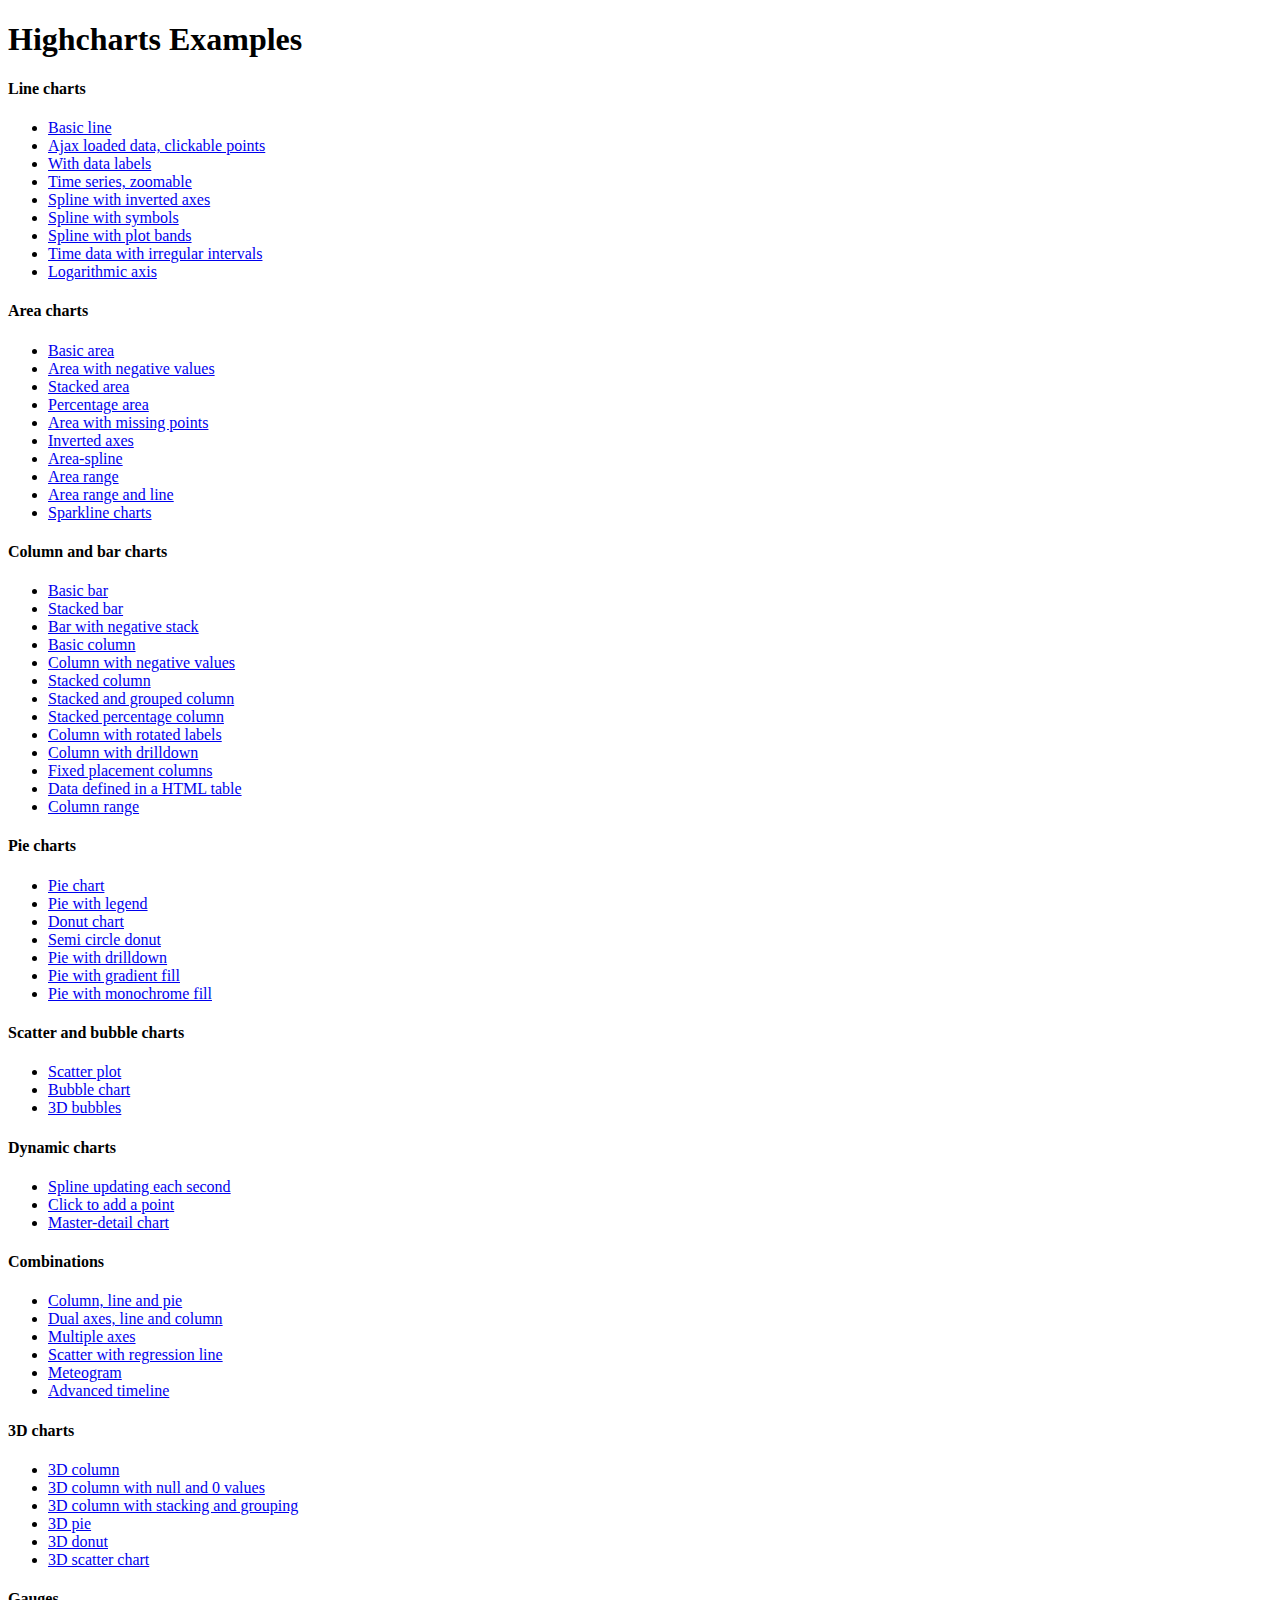
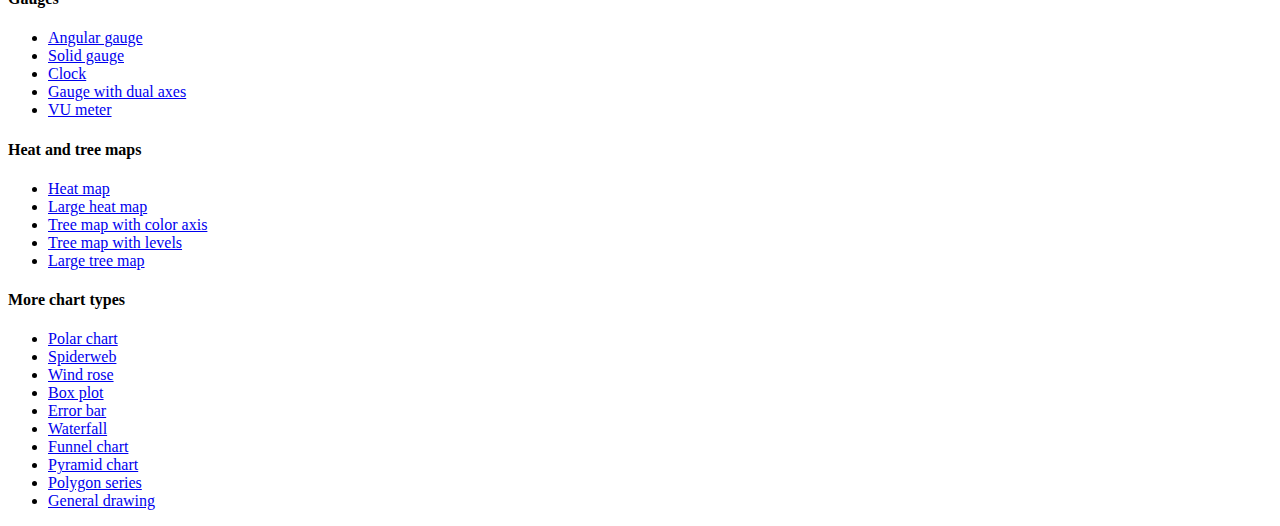
<file: Public/lib/Highcharts/4.1.7/index.htm>
<!DOCTYPE HTML PUBLIC "-//W3C//DTD HTML 4.01//EN" "http://www.w3.org/TR/html4/strict.dtd">
<html>
	<head>
		<meta http-equiv="Content-Type" content="text/html; charset=utf-8" />
		<title>Highcharts Examples</title>
	</head>
	<body>
		<h1>Highcharts Examples</h1>
		<h4>Line charts</h4>
		<ul>
			<li><a href="examples/line-basic/index.htm">Basic line</a></li>
			<li><a href="examples/line-ajax/index.htm">Ajax loaded data, clickable points</a></li>
			<li><a href="examples/line-labels/index.htm">With data labels</a></li>
			<li><a href="examples/line-time-series/index.htm">Time series, zoomable</a></li>
			<li><a href="examples/spline-inverted/index.htm">Spline with inverted axes</a></li>
			<li><a href="examples/spline-symbols/index.htm">Spline with symbols</a></li>
			<li><a href="examples/spline-plot-bands/index.htm">Spline with plot bands</a></li>
			<li><a href="examples/spline-irregular-time/index.htm">Time data with irregular intervals</a></li>
			<li><a href="examples/line-log-axis/index.htm">Logarithmic axis</a></li>
		</ul>
		<h4>Area charts</h4>
		<ul>
			<li><a href="examples/area-basic/index.htm">Basic area</a></li>
			<li><a href="examples/area-negative/index.htm">Area with negative values</a></li>
			<li><a href="examples/area-stacked/index.htm">Stacked area</a></li>
			<li><a href="examples/area-stacked-percent/index.htm">Percentage area</a></li>
			<li><a href="examples/area-missing/index.htm">Area with missing points</a></li>
			<li><a href="examples/area-inverted/index.htm">Inverted axes</a></li>
			<li><a href="examples/areaspline/index.htm">Area-spline</a></li>
			<li><a href="examples/arearange/index.htm">Area range</a></li>
			<li><a href="examples/arearange-line/index.htm">Area range and line</a></li>
			<li><a href="examples/sparkline/index.htm">Sparkline charts</a></li>
		</ul>
		<h4>Column and bar charts</h4>
		<ul>
			<li><a href="examples/bar-basic/index.htm">Basic bar</a></li>
			<li><a href="examples/bar-stacked/index.htm">Stacked bar</a></li>
			<li><a href="examples/bar-negative-stack/index.htm">Bar with negative stack</a></li>
			<li><a href="examples/column-basic/index.htm">Basic column</a></li>
			<li><a href="examples/column-negative/index.htm">Column with negative values</a></li>
			<li><a href="examples/column-stacked/index.htm">Stacked column</a></li>
			<li><a href="examples/column-stacked-and-grouped/index.htm">Stacked and grouped column</a></li>
			<li><a href="examples/column-stacked-percent/index.htm">Stacked percentage column</a></li>
			<li><a href="examples/column-rotated-labels/index.htm">Column with rotated labels</a></li>
			<li><a href="examples/column-drilldown/index.htm">Column with drilldown</a></li>
			<li><a href="examples/column-placement/index.htm">Fixed placement columns</a></li>
			<li><a href="examples/column-parsed/index.htm">Data defined in a HTML table</a></li>
			<li><a href="examples/columnrange/index.htm">Column range</a></li>
		</ul>
		<h4>Pie charts</h4>
		<ul>
			<li><a href="examples/pie-basic/index.htm">Pie chart</a></li>
			<li><a href="examples/pie-legend/index.htm">Pie with legend</a></li>
			<li><a href="examples/pie-donut/index.htm">Donut chart</a></li>
			<li><a href="examples/pie-semi-circle/index.htm">Semi circle donut</a></li>
			<li><a href="examples/pie-drilldown/index.htm">Pie with drilldown</a></li>
			<li><a href="examples/pie-gradient/index.htm">Pie with gradient fill</a></li>
			<li><a href="examples/pie-monochrome/index.htm">Pie with monochrome fill</a></li>
		</ul>
		<h4>Scatter and bubble charts</h4>
		<ul>
			<li><a href="examples/scatter/index.htm">Scatter plot</a></li>
			<li><a href="examples/bubble/index.htm">Bubble chart</a></li>
			<li><a href="examples/bubble-3d/index.htm">3D bubbles</a></li>
		</ul>
		<h4>Dynamic charts</h4>
		<ul>
			<li><a href="examples/dynamic-update/index.htm">Spline updating each second</a></li>
			<li><a href="examples/dynamic-click-to-add/index.htm">Click to add a point</a></li>
			<li><a href="examples/dynamic-master-detail/index.htm">Master-detail chart</a></li>
		</ul>
		<h4>Combinations</h4>
		<ul>
			<li><a href="examples/combo/index.htm">Column, line and pie</a></li>
			<li><a href="examples/combo-dual-axes/index.htm">Dual axes, line and column</a></li>
			<li><a href="examples/combo-multi-axes/index.htm">Multiple axes</a></li>
			<li><a href="examples/combo-regression/index.htm">Scatter with regression line</a></li>
			<li><a href="examples/combo-meteogram/index.htm">Meteogram</a></li>
			<li><a href="examples/combo-timeline/index.htm">Advanced timeline</a></li>
		</ul>
		<h4>3D charts</h4>
		<ul>
			<li><a href="examples/3d-column-interactive/index.htm">3D column</a></li>
			<li><a href="examples/3d-column-null-values/index.htm">3D column with null and 0 values</a></li>
			<li><a href="examples/3d-column-stacking-grouping/index.htm">3D column with stacking and grouping</a></li>
			<li><a href="examples/3d-pie/index.htm">3D pie</a></li>
			<li><a href="examples/3d-pie-donut/index.htm">3D donut</a></li>
			<li><a href="examples/3d-scatter-draggable/index.htm">3D scatter chart</a></li>
		</ul>
		<h4>Gauges</h4>
		<ul>
			<li><a href="examples/gauge-speedometer/index.htm">Angular gauge</a></li>
			<li><a href="examples/gauge-solid/index.htm">Solid gauge</a></li>
			<li><a href="examples/gauge-clock/index.htm">Clock</a></li>
			<li><a href="examples/gauge-dual/index.htm">Gauge with dual axes</a></li>
			<li><a href="examples/gauge-vu-meter/index.htm">VU meter</a></li>
		</ul>
		<h4>Heat and tree maps</h4>
		<ul>
			<li><a href="examples/heatmap/index.htm">Heat map</a></li>
			<li><a href="examples/heatmap-canvas/index.htm">Large heat map</a></li>
			<li><a href="examples/treemap-coloraxis/index.htm">Tree map with color axis</a></li>
			<li><a href="examples/treemap-with-levels/index.htm">Tree map with levels</a></li>
			<li><a href="examples/treemap-large-dataset/index.htm">Large tree map</a></li>
		</ul>
		<h4>More chart types</h4>
		<ul>
			<li><a href="examples/polar/index.htm">Polar chart</a></li>
			<li><a href="examples/polar-spider/index.htm">Spiderweb</a></li>
			<li><a href="examples/polar-wind-rose/index.htm">Wind rose</a></li>
			<li><a href="examples/box-plot/index.htm">Box plot</a></li>
			<li><a href="examples/error-bar/index.htm">Error bar</a></li>
			<li><a href="examples/waterfall/index.htm">Waterfall</a></li>
			<li><a href="examples/funnel/index.htm">Funnel chart</a></li>
			<li><a href="examples/pyramid/index.htm">Pyramid chart</a></li>
			<li><a href="examples/polygon/index.htm">Polygon series</a></li>
			<li><a href="examples/renderer/index.htm">General drawing</a></li>
		</ul>
	</body>
</html>
</file>
